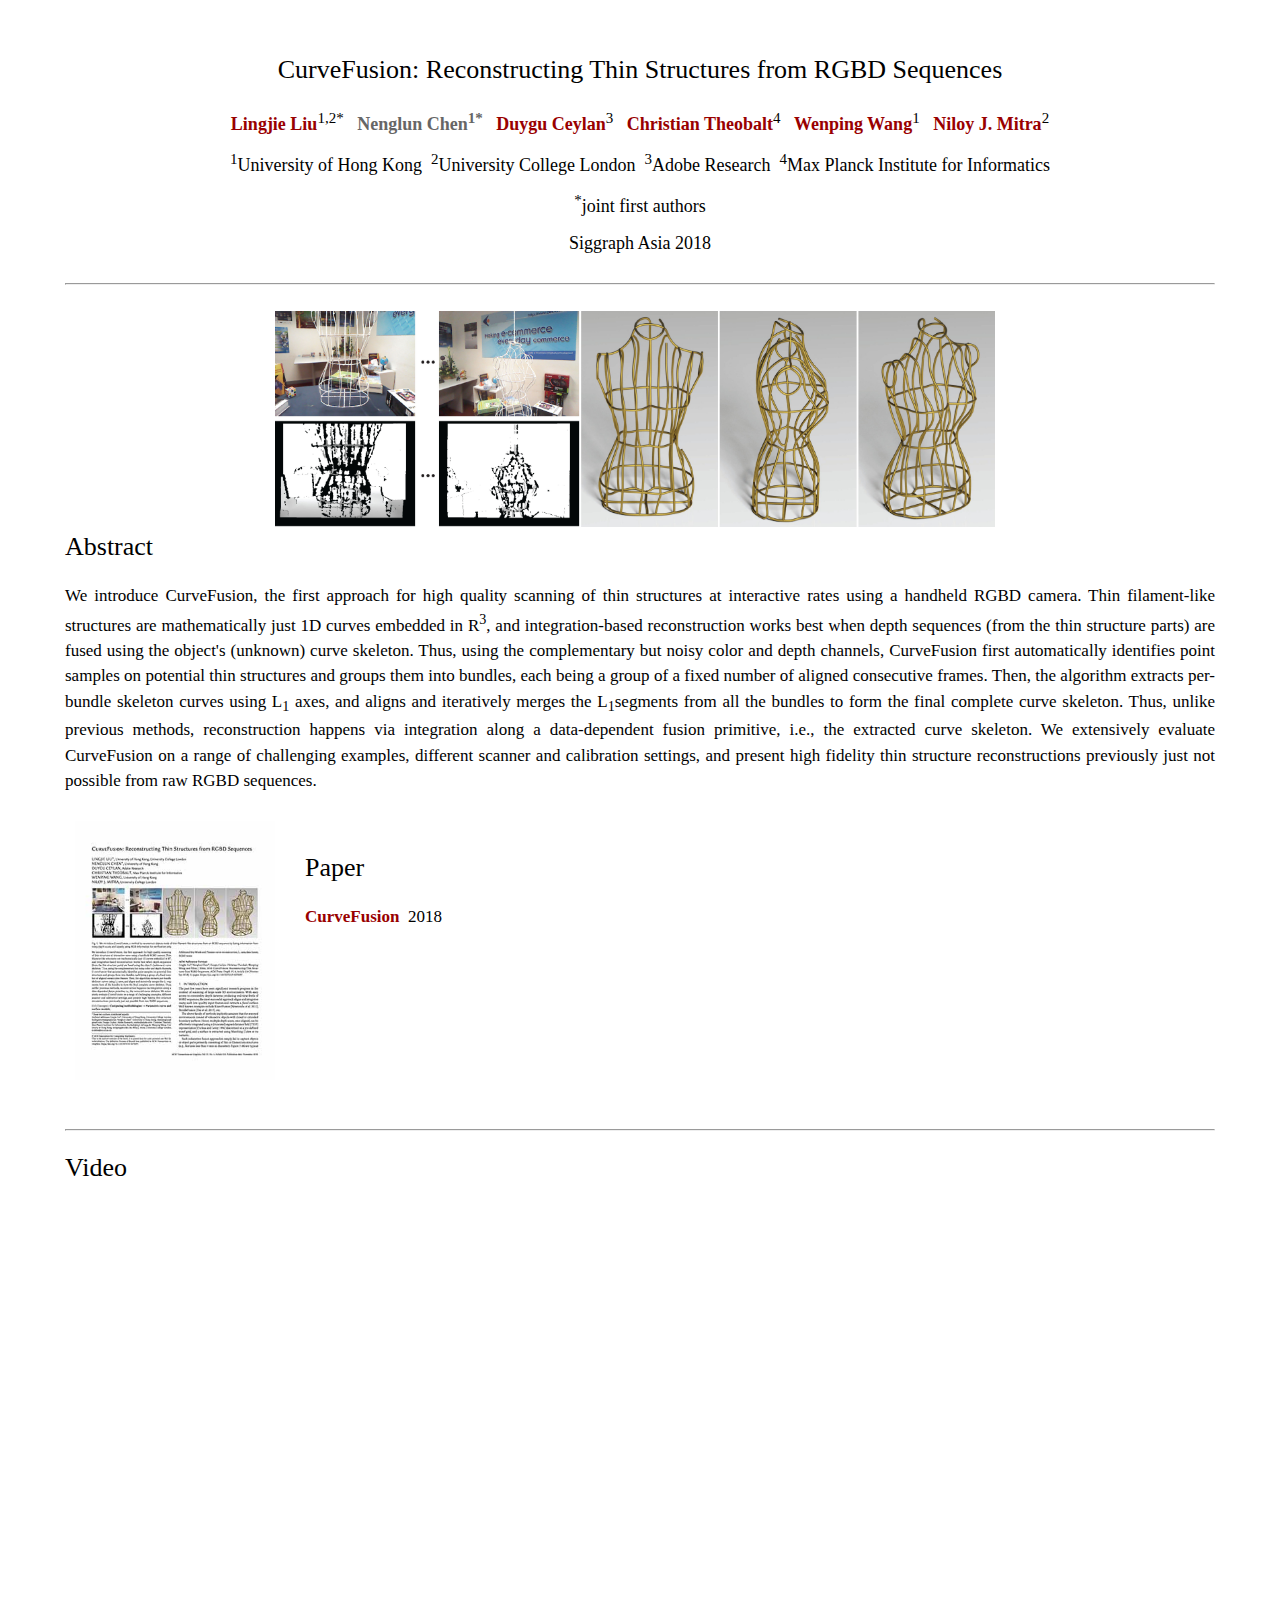
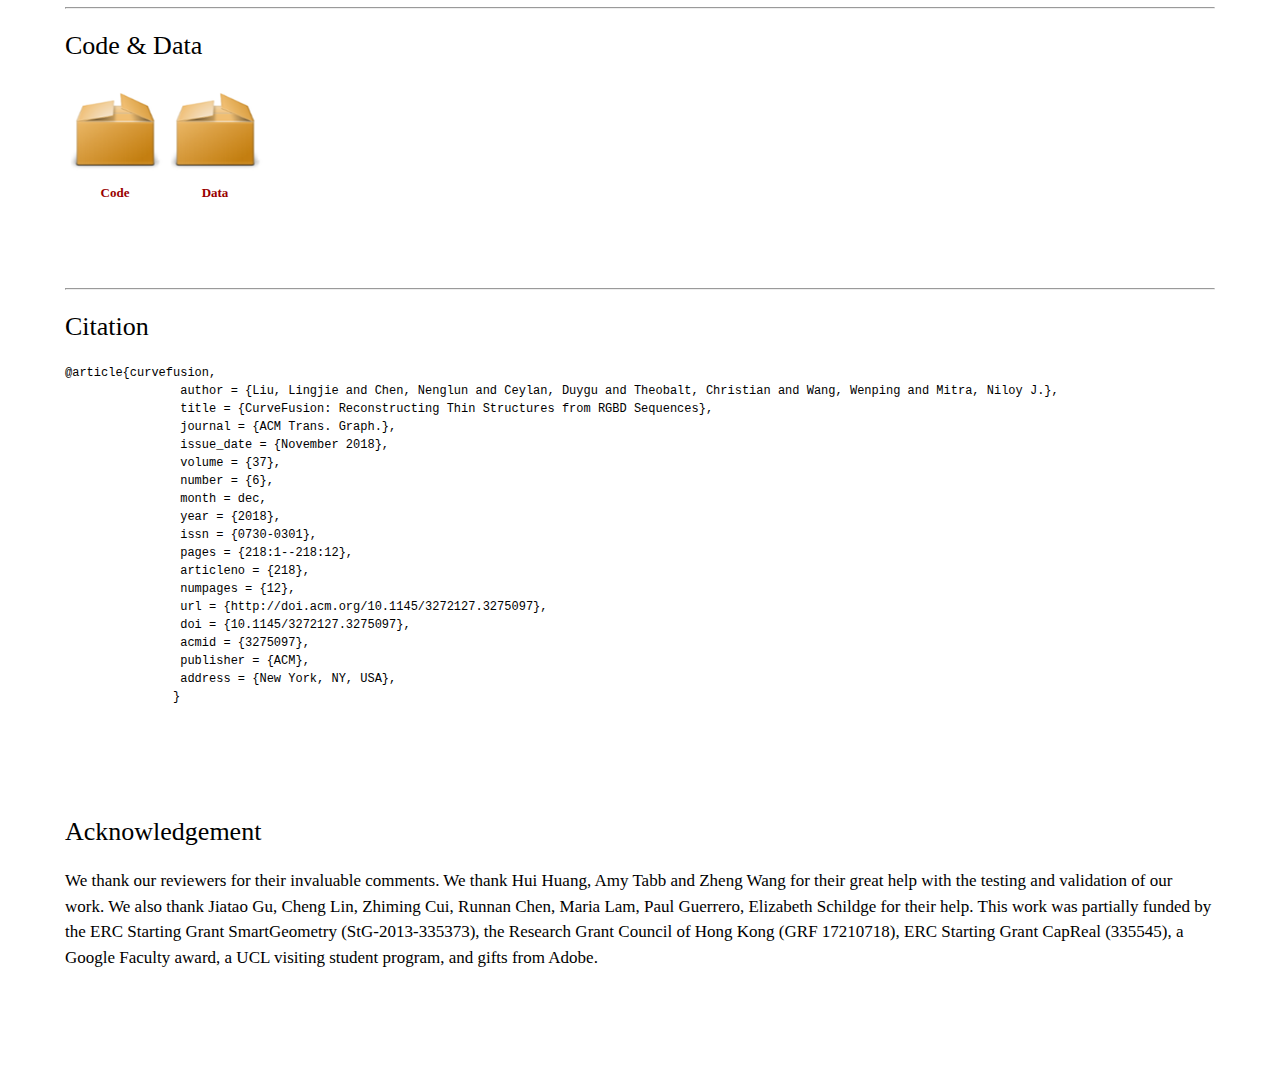
<file: papers/curvefusion/index.html>
<!DOCTYPE html PUBLIC "-//W3C//DTD HTML 4.01 Transitional//EN" "http://www.w3c.org/TR/1999/REC-html401-19991224/loose.dtd">
<html xml:lang="en" xmlns="http://www.w3.org/1999/xhtml" lang="en"><head>
  <title>CurveFusion: Reconstructing Thin Structures from RGBD Sequences</title>
<meta http-equiv="Content-Type" content="text/html; charset=windows-1252">

<meta property="og:image" content=""/>
<meta property="og:title" content="CurveFusion: Reconstructing Thin Structures from RGBD Sequences" />


<script>
  (function(i,s,o,g,r,a,m){i['GoogleAnalyticsObject']=r;i[r]=i[r]||function(){
  (i[r].q=i[r].q||[]).push(arguments)},i[r].l=1*new Date();a=s.createElement(o),
  m=s.getElementsByTagName(o)[0];a.async=1;a.src=g;m.parentNode.insertBefore(a,m)
  })(window,document,'script','//www.google-analytics.com/analytics.js','ga');

  ga('create', 'UA-53682931-1', 'auto');
  ga('send', 'pageview');

</script>

<script type="text/javascript">
// redefining default features
var _POPUP_FEATURES = 'width=500,height=300,resizable=1,scrollbars=1,titlebar=1,status=1';
</script>
<link media="all" href="glab.css" type="text/css" rel="StyleSheet">
<style type="text/css" media="all">
IMG {
	PADDING-RIGHT: 0px;
	PADDING-LEFT: 0px;
	FLOAT: right;
	PADDING-BOTTOM: 0px;
	PADDING-TOP: 0px
}
#primarycontent {
	MARGIN-LEFT: auto; ; WIDTH: expression(document.body.clientWidth >
1150? "1150px": "auto" ); MARGIN-RIGHT: auto; TEXT-ALIGN: left; max-width:
1150px }
BODY {
	TEXT-ALIGN: center
}
</style>

<body>

<div id="primarycontent">
<center><h1>CurveFusion: Reconstructing Thin Structures from RGBD Sequences</h1></center>

<center><h2>
  <a href="https://lingjie0206.github.io/">Lingjie Liu</a><sup>1,2*</sup>&nbsp;&nbsp;
  <a href="">Nenglun Chen<sup>1*</sup>&nbsp;&nbsp;
  <a href="http://www.duygu-ceylan.com/">Duygu Ceylan</a><sup>3</sup>&nbsp;&nbsp;
  <a href="https://people.mpi-inf.mpg.de/~theobalt/">Christian Theobalt</a><sup>4</sup>&nbsp;&nbsp;
  <a href="https://i.cs.hku.hk/~wenping/">Wenping Wang</a><sup>1</sup>&nbsp;&nbsp;
  <a href="http://www0.cs.ucl.ac.uk/staff/n.mitra/index.html">Niloy J. Mitra</a><sup>2</sup></h2></center>

<center><h2><sup>1</sup>University of Hong Kong&nbsp;&nbsp;<sup>2</sup>University College London&nbsp;&nbsp;<sup>3</sup>Adobe Research&nbsp;&nbsp;<sup>4</sup>Max Planck Institute for Informatics</h2></center>
<center><h2><sup>*</sup>joint first authors</h2></center>
<center><h2>Siggraph Asia 2018 </h2></center>
<br>
<hr/>
<br>
<center><a href="images/teaser.jpg">
<img style="PADDING-LEFT: 220px; PADDING-RIGHT: 220px;" src="images/teaser.jpg" width="720"> </a></center>

<h1>Abstract</h1>
<div style="font-size:14px; text-align:justify;"><p>We introduce CurveFusion, the first approach for high quality scanning of thin structures at interactive rates using a handheld RGBD camera. Thin filament-like structures are mathematically just 1D curves embedded in R<sup>3</sup>, and integration-based reconstruction works best when depth sequences (from the thin structure parts) are fused using the object&apos;s (unknown) curve skeleton. Thus, using the complementary but noisy color and depth channels, CurveFusion first automatically identifies point samples on potential thin structures and groups them into bundles, each being a group of a fixed number of aligned consecutive frames. Then, the algorithm extracts per-bundle skeleton curves using L<sub>1</sub> axes, and aligns and iteratively merges the L<sub>1</sub>segments from all the bundles to form the final complete curve skeleton. Thus, unlike previous methods, reconstruction happens via integration along a data-dependent fusion primitive, i.e., the extracted curve skeleton. We extensively evaluate CurveFusion on a range of challenging examples, different scanner and calibration settings, and present high fidelity thin structure reconstructions previously just not possible from raw RGBD sequences.</p></div>

<a href="curvefusion.pdf"><img style="float: left; padding: 10px; PADDING-RIGHT: 30px;" alt="paper thumbnail" src="images/paper_thumbnail.jpg" width=200></a>
<br>

<h1>Paper</h1>
<p><a href="curvefusion.pdf">CurveFusion</a>&nbsp;&nbsp;2018 </p>

<br>

<!--<h2>Citation</h2>
<p>
<a href="Bibtex.txt">Bibtex</a>

</p>-->
<br>
<br>
<br>
<br>
<br>
<br>
<br>
<br>
<hr/>
<h1>Video</h1>
<table align="center" border="0" cellspacing="0" cellpadding="0">
    <tr>
    <td align="center" valign="middle">

	
		<iframe width="640" height="360" src="https://www.youtube.com/embed/qtBecWttXH4?rel=0" frameborder="0" allow="autoplay; encrypted-media" allowfullscreen></iframe>
   </td>
    </tr>
</table>
<p>&nbsp;</p>
<hr/>

<h1>Code & Data</h1>
<table align="left" border="0" cellspacing="0" cellpadding="0">
  <tr>
  <td align="left" valign="middle">

    <a href="https://i.cs.hku.hk/~nlchen/curvefusion/">
      <image width="100" height="100" src="data_ico.png">
    </a>
  
 </td>

 <td align="left" valign="middle">
  <a href="https://drive.google.com/drive/folders/1jr5jsR8j4lofcoNNN68HlGvXhVck4mgj">
    <image width="100" height="100" src="data_ico.png">
  </a>
 </td>
  </tr>
  <tr>
    <td align="middle" valign="middle">
  
  
    <a href="https://i.cs.hku.hk/~nlchen/curvefusion/" width="100" height="100">Code</a>
   </td>
  
   <td align="middle" valign="middle">
  
  
    <a href="https://drive.google.com/drive/folders/1jr5jsR8j4lofcoNNN68HlGvXhVck4mgj" width="100" height="100">Data</a>
   </td>
    </tr>
</table>
<p>&nbsp;</p>
<br>
<br>
<br>
<br>
<br>
<br>
<br>
<br>
<hr/>


<h1>Citation</h1>
				<div class="section bibtex">
					<pre>
@article{curvefusion,
                author = {Liu, Lingjie and Chen, Nenglun and Ceylan, Duygu and Theobalt, Christian and Wang, Wenping and Mitra, Niloy J.},
                title = {CurveFusion: Reconstructing Thin Structures from RGBD Sequences},
                journal = {ACM Trans. Graph.},
                issue_date = {November 2018},
                volume = {37},
                number = {6},
                month = dec,
                year = {2018},
                issn = {0730-0301},
                pages = {218:1--218:12},
                articleno = {218},
                numpages = {12},
                url = {http://doi.acm.org/10.1145/3272127.3275097},
                doi = {10.1145/3272127.3275097},
                acmid = {3275097},
                publisher = {ACM},
                address = {New York, NY, USA},
               }
				</div>
<br>
<br>
<br>

<h1>Acknowledgement</h1>
<p>We thank our reviewers for their invaluable comments. We thank Hui Huang, Amy Tabb and Zheng Wang for their great help with the testing and validation of our work. We also thank Jiatao Gu, Cheng Lin, Zhiming Cui, Runnan Chen, Maria Lam, Paul Guerrero, Elizabeth Schildge for their help. This work was partially funded by the ERC Starting Grant SmartGeometry (StG-2013-335373), the Research Grant Council of Hong Kong (GRF 17210718), ERC Starting Grant 
CapReal (335545), a Google Faculty award, a UCL visiting student program, and gifts from Adobe.</p>
<br>
<br>
<br>
<br>
<!--<h2>Citation</h2>
<p></p>-->

<div style="display:none">
<!-- GoStats JavaScript Based Code -->
<script type="text/javascript" src="http://gostats.com/js/counter.js"></script>
<script type="text/javascript">_gos='c3.gostats.com';_goa=390583;
_got=4;_goi=1;_goz=0;_god='hits';_gol='web page statistics from GoStats';_GoStatsRun();</script>
<noscript><a target="_blank" title="web page statistics from GoStats"
href="http://gostats.com"><img alt="web page statistics from GoStats"
src="http://c3.gostats.com/bin/count/a_390583/t_4/i_1/z_0/show_hits/counter.png"
style="border-width:0" /></a></noscript>
</div>
<!-- End GoStats JavaScript Based Code -->
</body></html>
</file>
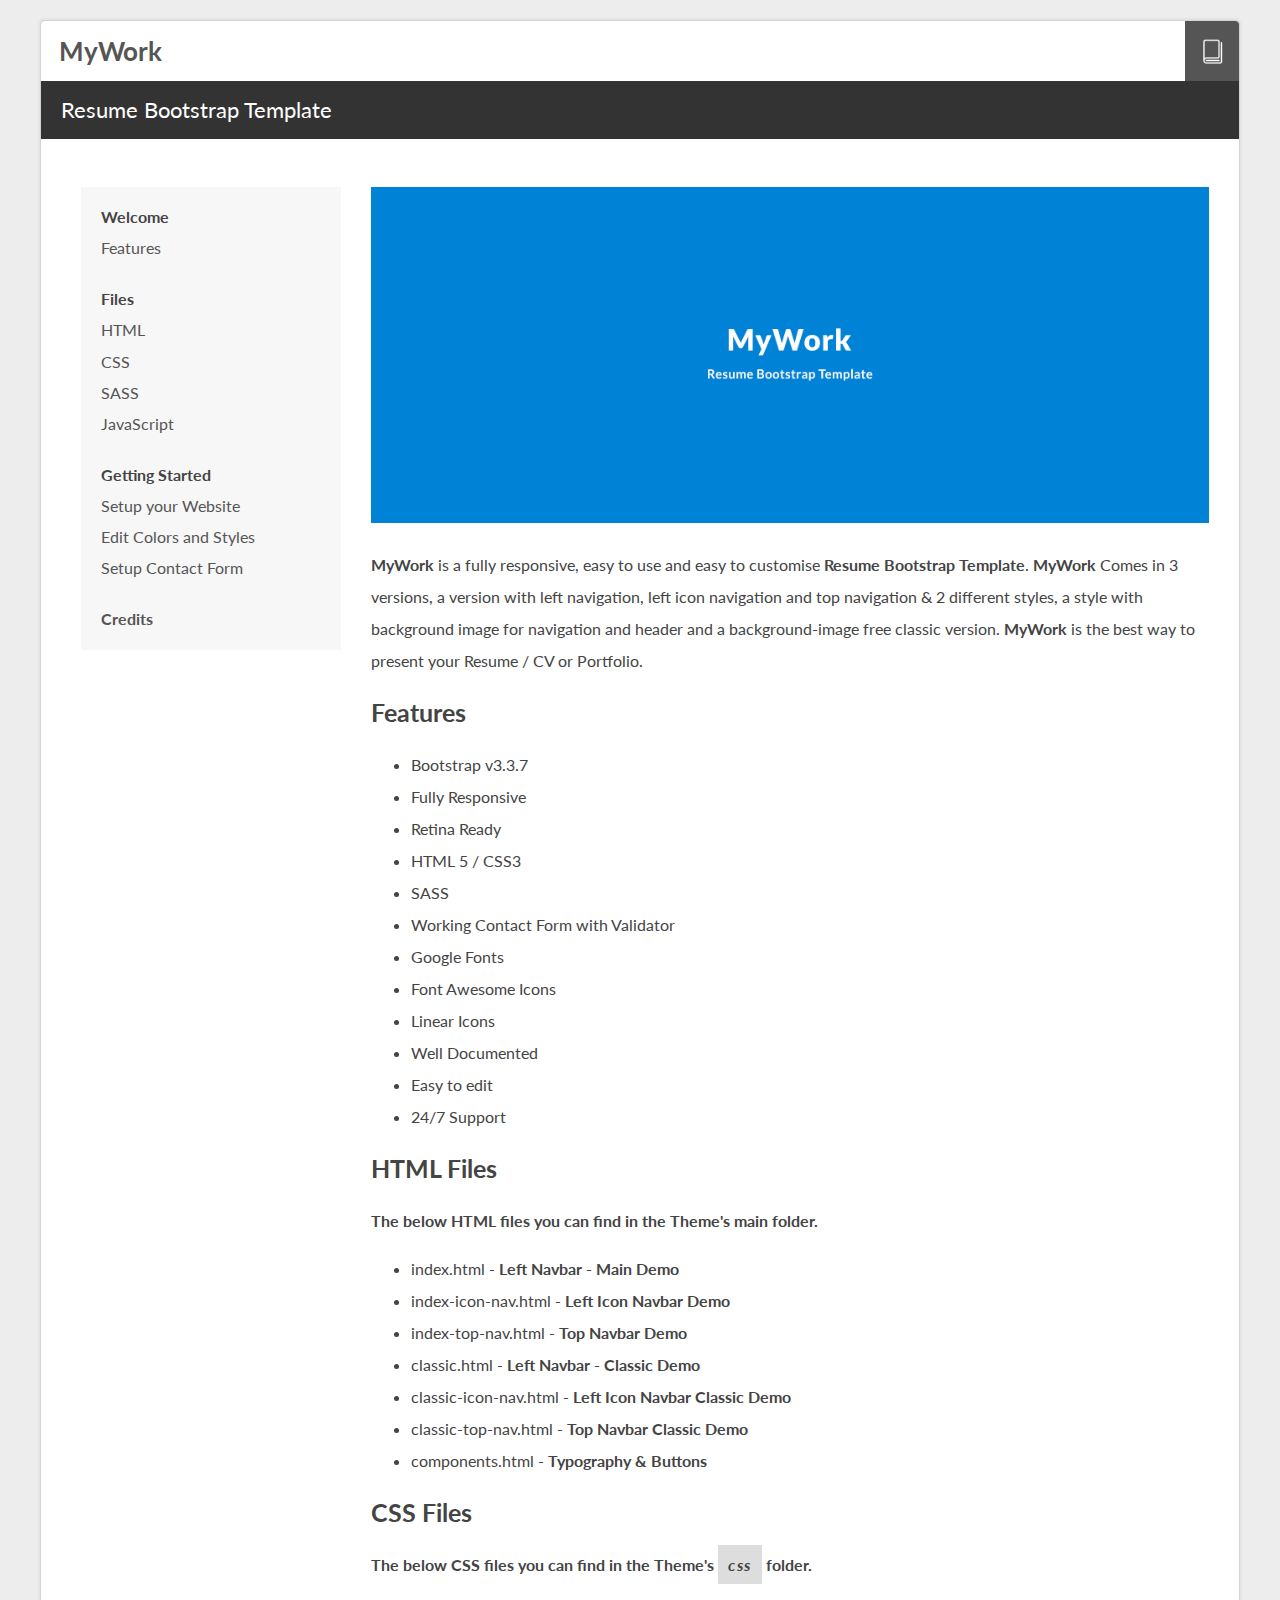
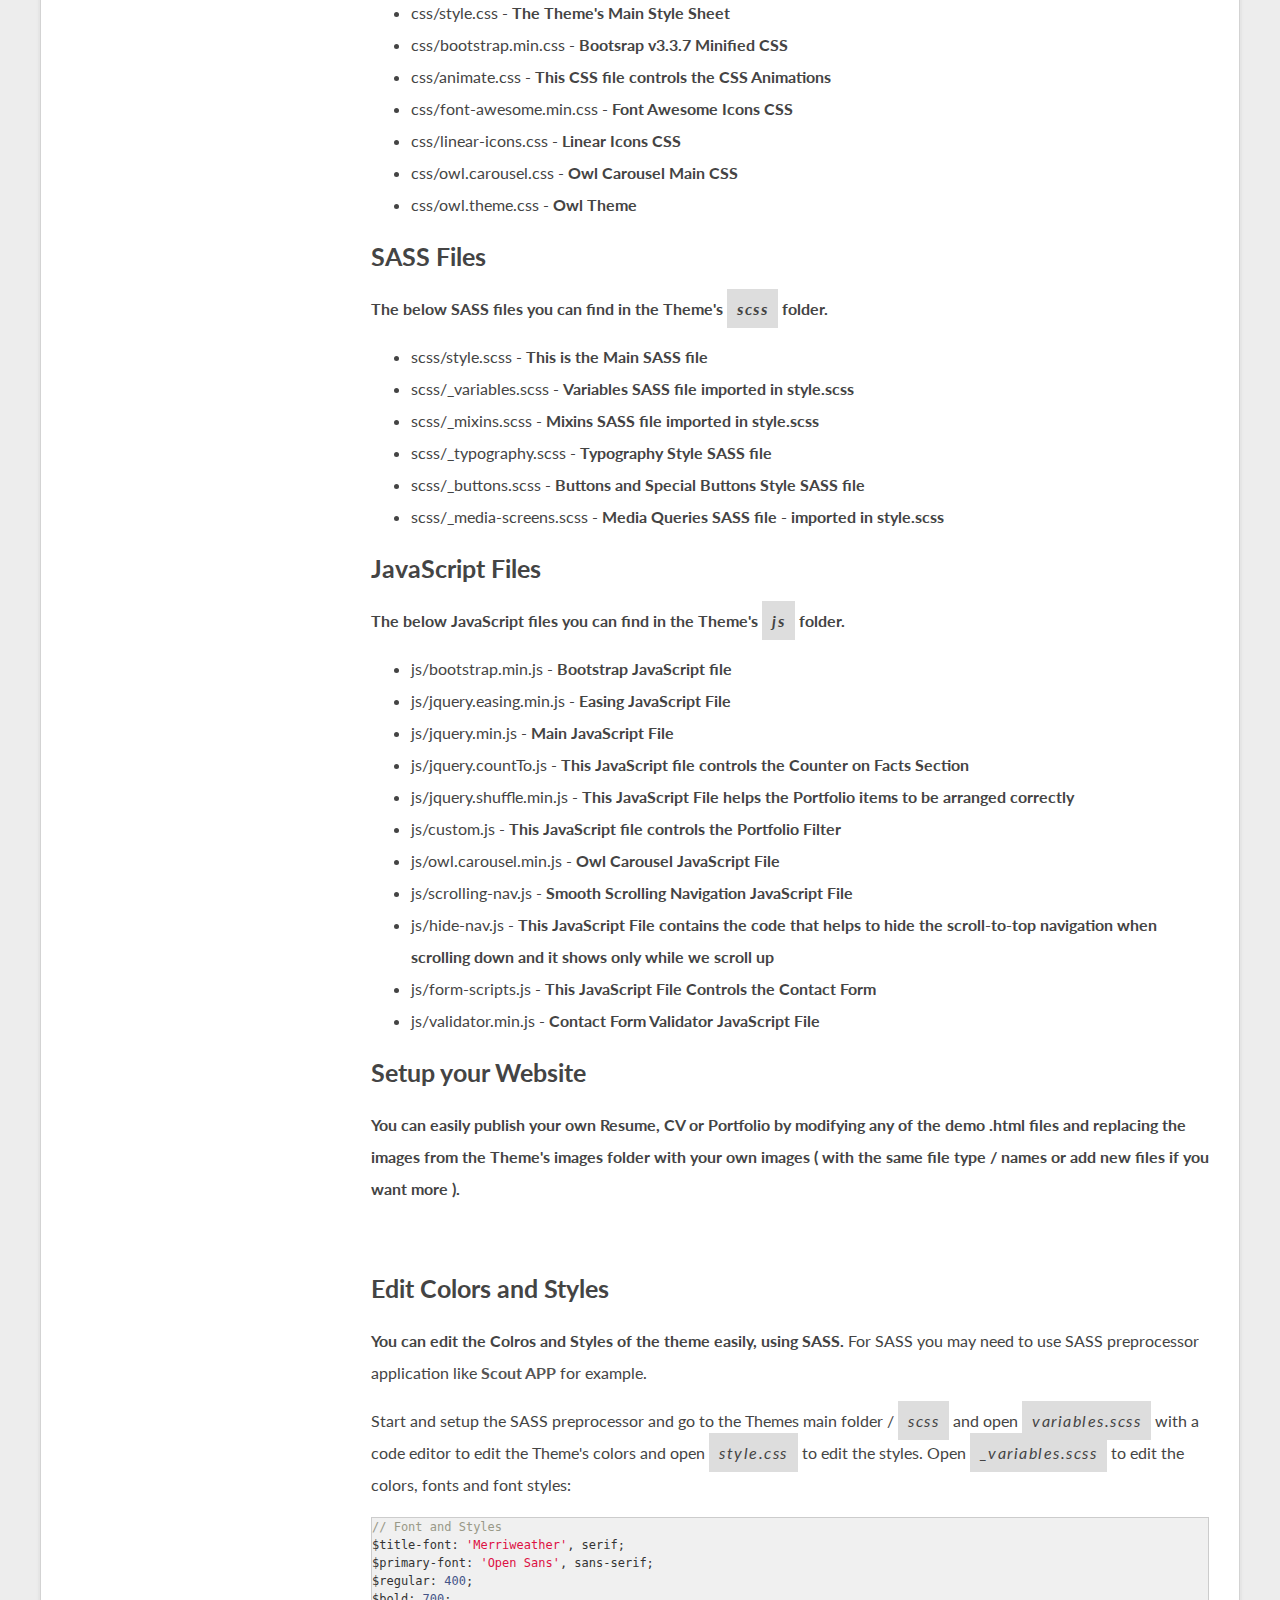
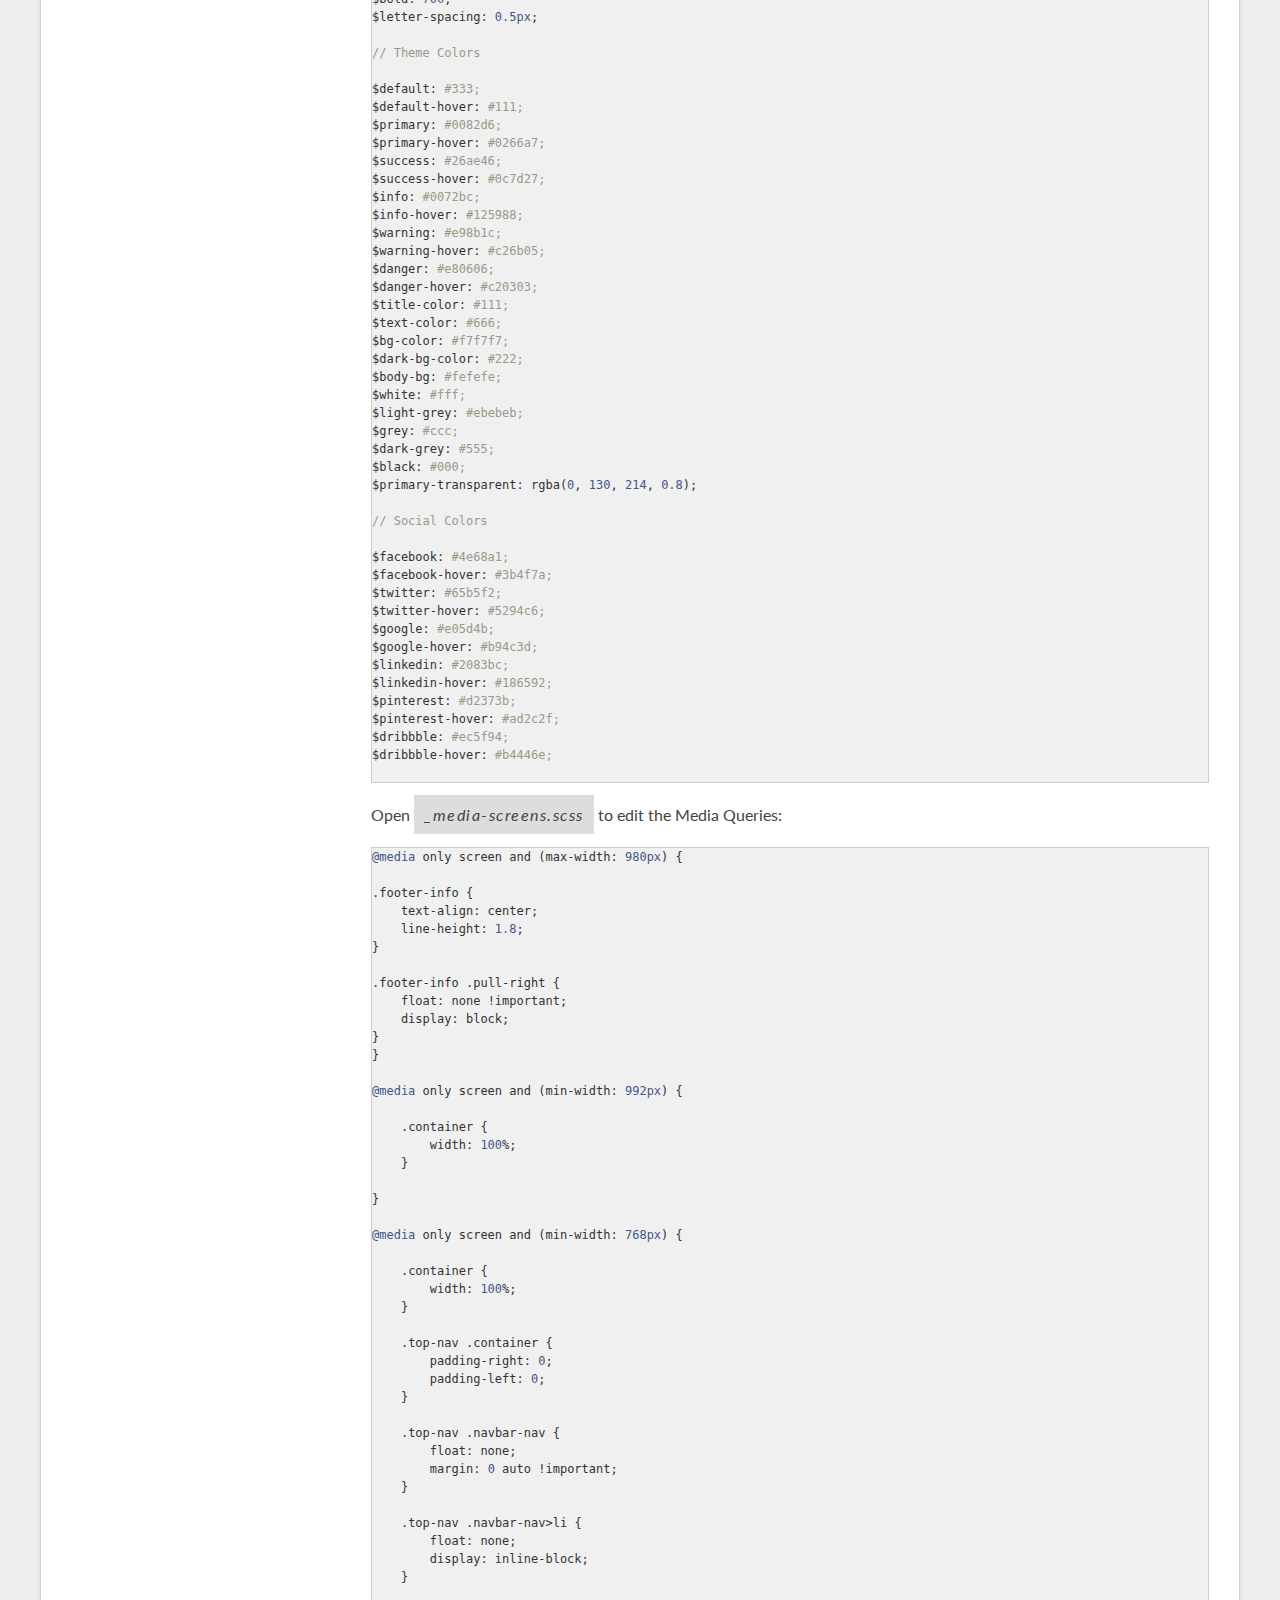
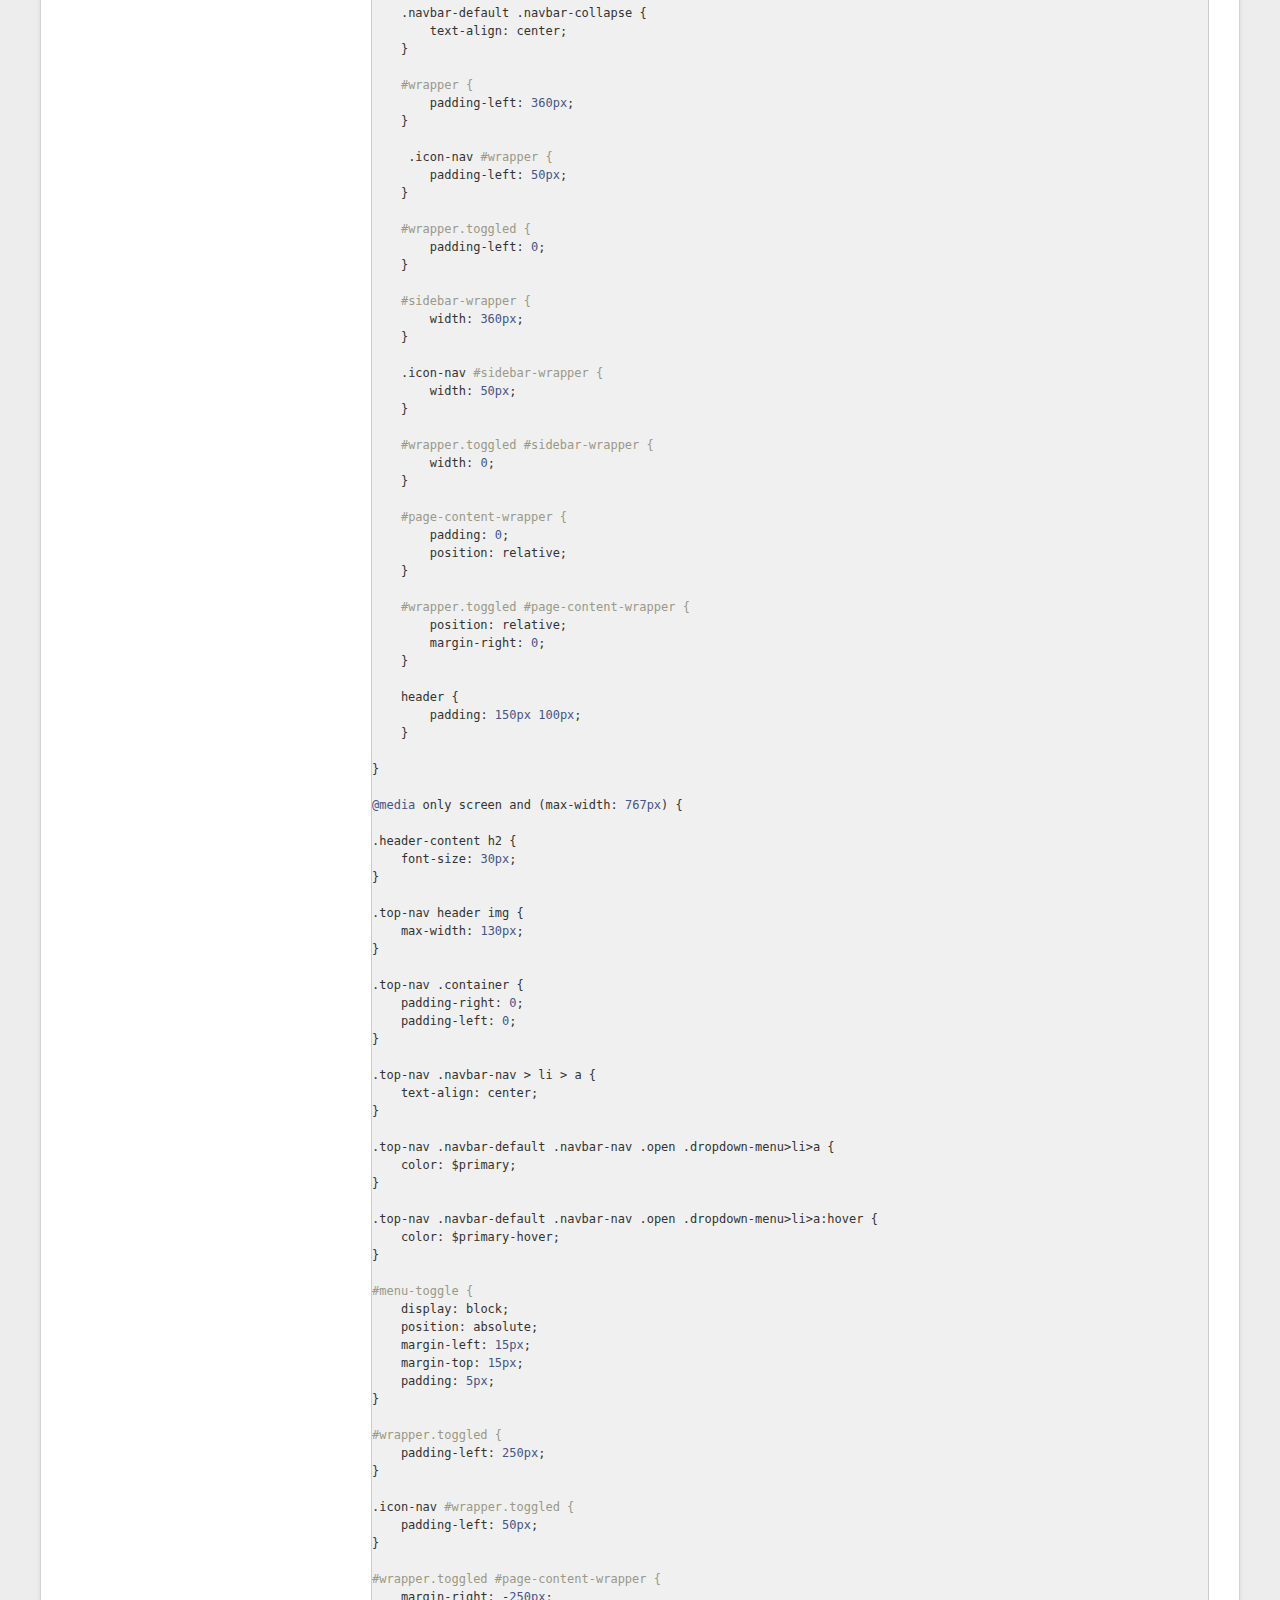
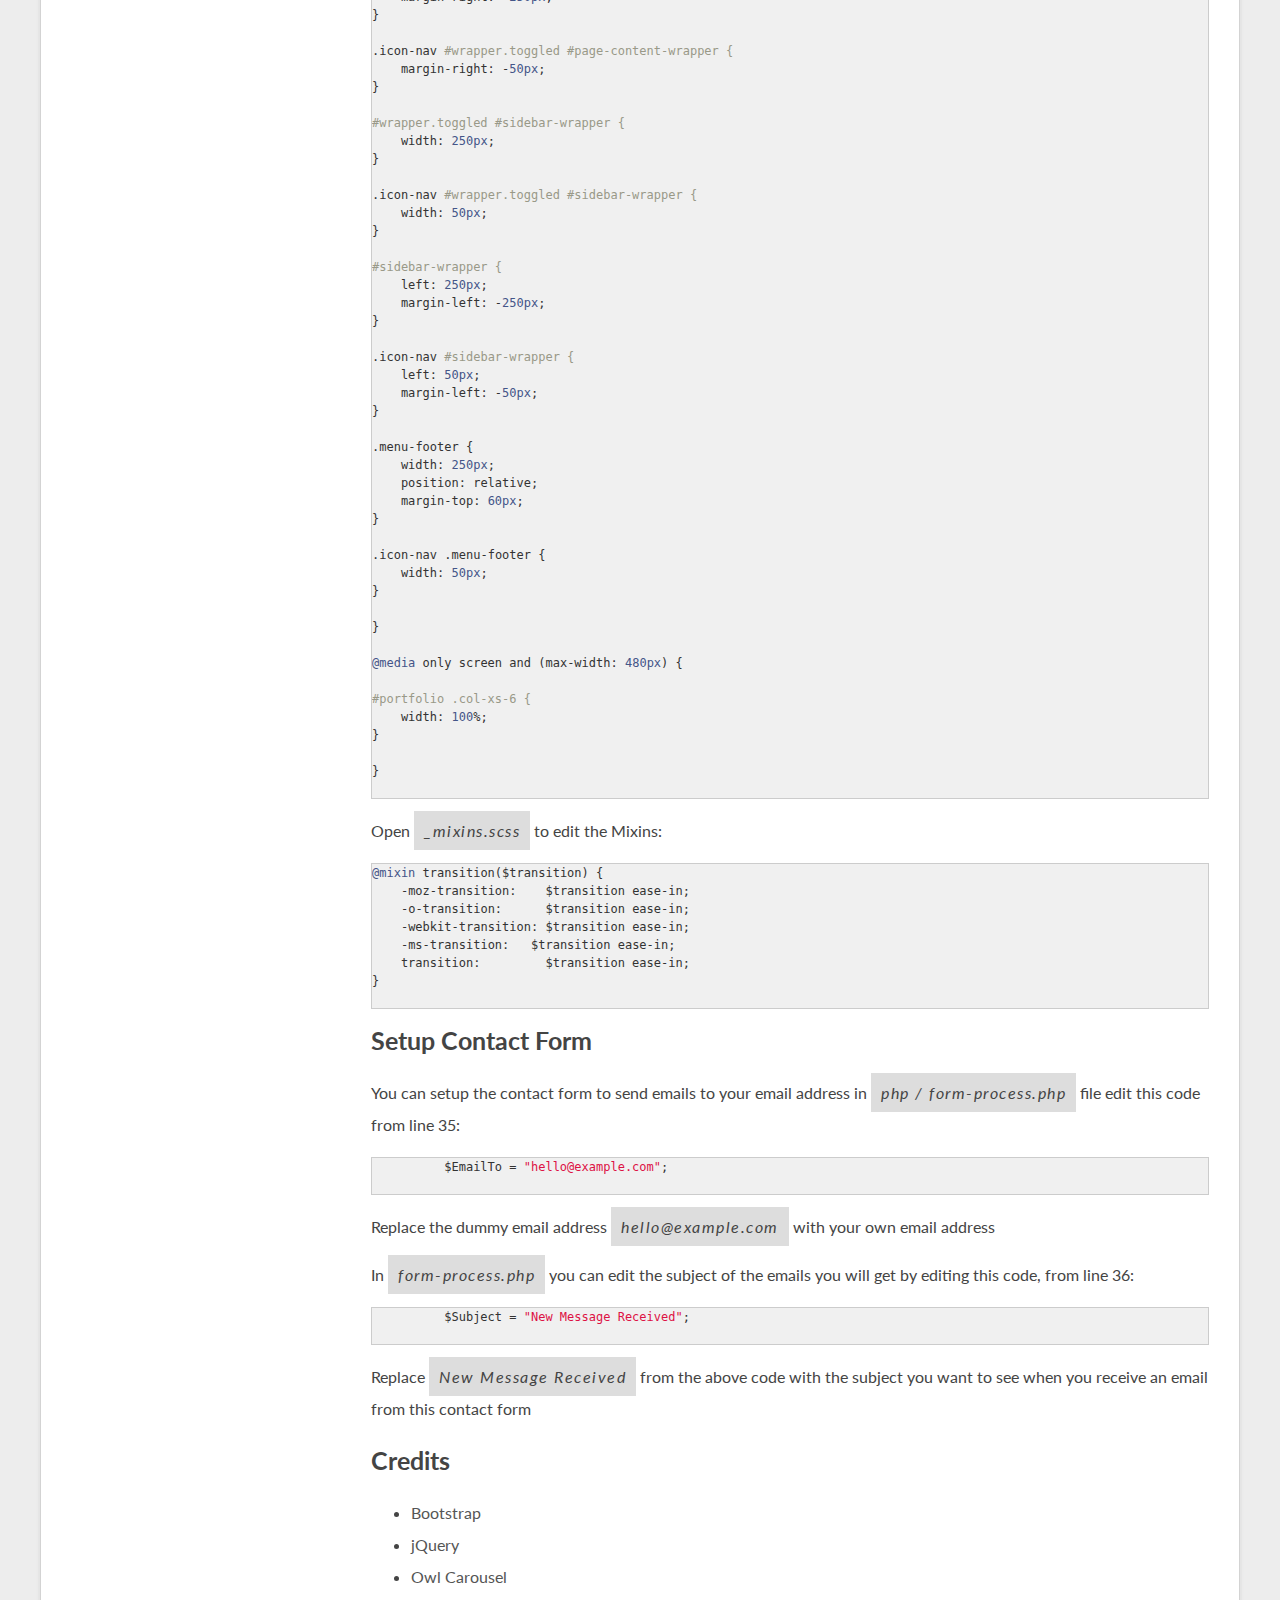
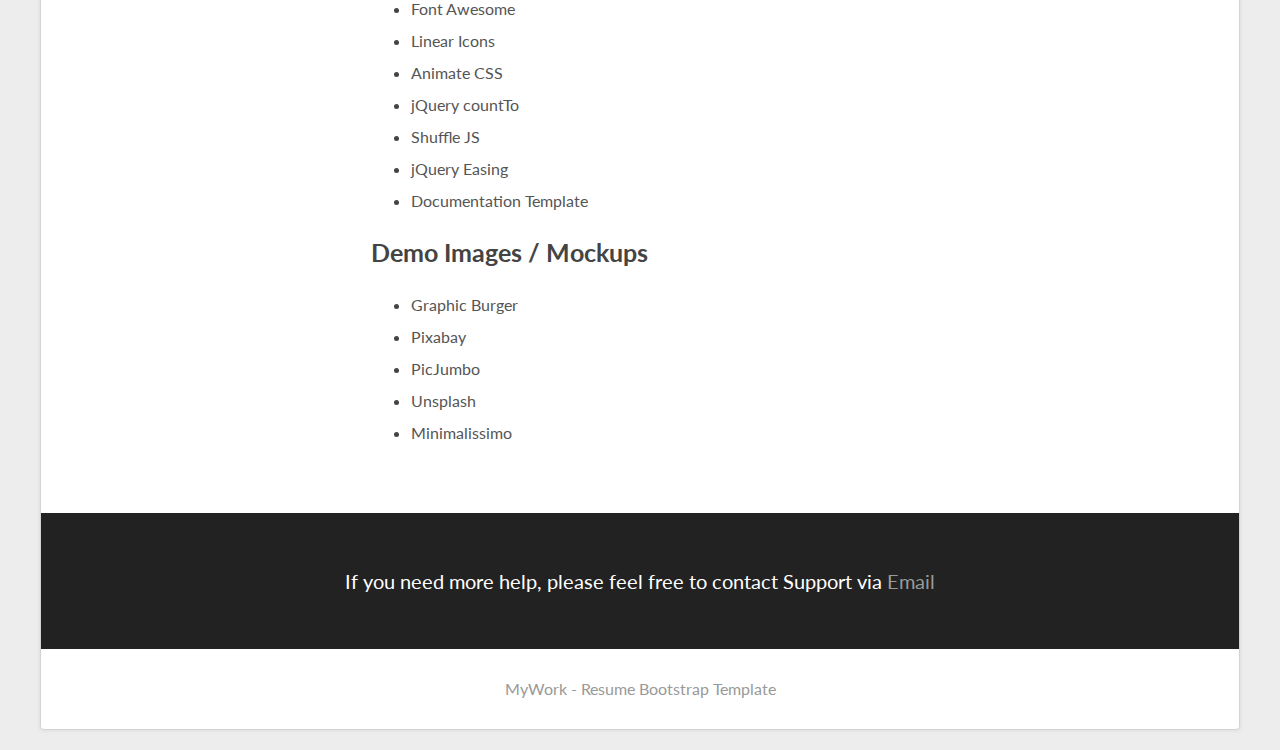
<file: documentation/documentation.html>
﻿<!DOCTYPE html>
<html>

<head>
<meta charset="utf-8">
<meta name="description" content="">
<meta name="HandheldFriendly" content="True">
<meta name="MobileOptimized" content="320">
<meta name="viewport" content="initial-scale=1.0, minimum-scale=1.0, maximum-scale=1.0, user-scalable=no">

<!-- Favicon -->
<link rel="icon" href="../images/favicon.png">
<title>MyWork - Documentation</title>
<link rel="alternate" type="application/rss+xml" title="" href="feed/index.html">
<link href='https://fonts.googleapis.com/css?family=Lato:300,400,400italic,700' rel='stylesheet' type='text/css'>
<link rel="stylesheet" href="css/style.css">
<link rel="stylesheet" href="css/prettify.css">
</head>
<body>
<div class="wrapper">
<nav>
 
  	<div class="pull-left">
    	<h1><a><span>MyWork</span></a></h1>
    </div>
    
    <div class="pull-right">
    	<a href="http://www.kingstudio.ro/demos/mywork/documentation/documentation.html" target="_blank" class="btn btn-download"><img src="img/download.png" width="50" alt="Download Free Documentation Template" /> Online Documentation</a>
    </div>

</nav>
<header>
  <div class="container">
    <h2 class="lone-header">Resume Bootstrap Template</h2>
  </div>
</header>
<section>
  <div class="container">
    <ul class="docs-nav">
      <li><strong>Welcome</strong></li>
      <li><a href="#features" class="cc-active">Features</a></li>
      <li class="separator"></li>
      <li><strong>Files</strong></li>
      <li><a href="#html-files" class="cc-active">HTML</a></li>
      <li><a href="#css-files" class="cc-active">CSS</a></li>
      <li><a href="#sass-files" class="cc-active">SASS</a></li>
      <li><a href="#javascript-files" class="cc-active">JavaScript</a></li>
      <li class="separator"></li>
      <li><strong>Getting Started</strong></li>
      <li><a href="#create" class="cc-active">Setup your Website</a></li>
      <li><a href="#edit-scss" class="cc-active">Edit Colors and Styles</a></li>
      <li><a href="#contact-form" class="cc-active">Setup Contact Form</a></li>
      <li class="separator"></li>
      <li><strong><a href="#credits" class="cc-active">Credits</a></strong></li>
    </ul>
    <div class="docs-content">
      <div id="welcome">
      <img src="img/welcome.jpg" alt="">
      <p><b>MyWork</b> is a fully responsive, easy to use and easy to customise <b>Resume Bootstrap Template</b>. <b>MyWork</b> Comes in 3 versions, a version with left navigation, left icon navigation and top navigation & 2 different styles, a style with background image for navigation and header and a background-image free classic version. <b>MyWork</b> is the best way to present your Resume / CV or Portfolio.
      </p>
      </div>
      <h3 id="features"> Features</h3>
      <ul>
        <li>Bootstrap v3.3.7</li>
        <li>Fully Responsive</li>
        <li>Retina Ready</li>
        <li>HTML 5 / CSS3</li>
        <li>SASS</li>
        <li>Working Contact Form with Validator</li>
        <li>Google Fonts</li>
        <li>Font Awesome Icons</li>
        <li>Linear Icons</li>
        <li>Well Documented</li>
        <li>Easy to edit</li>
        <li>24/7 Support</li>
      </ul>
      <h3 id="html-files">HTML Files</h3>
      <p><b>The below HTML files you can find in the Theme's main folder.</b></p>
      <ul>
        <li>index.html - <b>Left Navbar - Main Demo</b></li>
        <li>index-icon-nav.html - <b>Left Icon Navbar Demo</b></li>
        <li>index-top-nav.html - <b>Top Navbar Demo</b></li>
        <li>classic.html - <b>Left Navbar - Classic Demo</b></li>
        <li>classic-icon-nav.html - <b>Left Icon Navbar Classic Demo</b></li>
        <li>classic-top-nav.html - <b>Top Navbar Classic Demo</b></li>
        <li>components.html - <b>Typography & Buttons</b></li>
      </ul>
      <h3 id="css-files">CSS Files</h3>
      <p><b>The below CSS files you can find in the Theme's <i>css</i> folder.</b></p>
      <ul>
        <li>css/style.css - <b>The Theme's Main Style Sheet</b></li>
        <li>css/bootstrap.min.css - <b>Bootsrap v3.3.7 Minified CSS</b></li>
        <li>css/animate.css - <b>This CSS file controls the CSS Animations</b></li>
        <li>css/font-awesome.min.css - <b>Font Awesome Icons CSS</b></li>
        <li>css/linear-icons.css - <b>Linear Icons CSS</b></li>
        <li>css/owl.carousel.css - <b>Owl Carousel Main CSS</b></li>
        <li>css/owl.theme.css - <b>Owl Theme</b></li>
      </ul>
      <h3 id="sass-files">SASS Files</h3>
      <p><b>The below SASS files you can find in the Theme's <i>scss</i> folder.</b></p>
      <ul>
        <li>scss/style.scss - <b>This is the Main SASS file</b></li>
        <li>scss/_variables.scss - <b>Variables SASS file imported in style.scss</b></li>
        <li>scss/_mixins.scss - <b>Mixins SASS file imported in style.scss</b></li>
        <li>scss/_typography.scss - <b>Typography Style SASS file</b></li>
        <li>scss/_buttons.scss - <b>Buttons and Special Buttons Style SASS file</b></li>
        <li>scss/_media-screens.scss - <b>Media Queries SASS file - imported in style.scss</b></li>
      </ul>
      <h3 id="javascript-files">JavaScript Files</h3>
            <p><b>The below JavaScript files you can find in the Theme's <i>js</i> folder.</b></p>
      <ul>
        <li>js/bootstrap.min.js - <b>Bootstrap JavaScript file</b></li>
        <li>js/jquery.easing.min.js - <b>Easing JavaScript File</b></li>
        <li>js/jquery.min.js - <b>Main JavaScript File</b></li>
        <li>js/jquery.countTo.js - <b>This  JavaScript file controls the Counter on Facts Section</b></li>
        <li>js/jquery.shuffle.min.js - <b>This JavaScript File helps the Portfolio items to be arranged correctly</b></li>
        <li>js/custom.js - <b>This JavaScript file controls the Portfolio Filter</b></li>
        <li>js/owl.carousel.min.js - <b>Owl Carousel JavaScript File</b></li>
        <li>js/scrolling-nav.js - <b>Smooth Scrolling Navigation JavaScript File</b></li>
        <li>js/hide-nav.js - <b>This JavaScript File contains the code that helps to hide the scroll-to-top navigation when scrolling down and it shows only while we scroll up</b></li>
        <li>js/form-scripts.js - <b>This JavaScript File Controls the Contact Form</b></li>
        <li>js/validator.min.js - <b>Contact Form Validator JavaScript File</b></li>
      </ul>
      <h3 id="create">Setup your Website</h3>
      <p><b>You can easily publish your own Resume, CV or Portfolio by modifying any of the demo .html files and replacing the images from the Theme's images folder with your own images ( with the same file type / names or add new files if you want more ).</b></p>

      <p>&nbsp;</p>

      <h3 id="edit-scss">Edit Colors and Styles</h3>
      <p><b>You can edit the Colros and Styles of the theme easily, using SASS.</b>
        For SASS you may need to use SASS preprocessor application like <a href="http://mhs.github.io/scout-app/" target="_blank"><b>Scout APP</b></a> for example.</p>
      <p></p>
      <p>Start and setup the SASS preprocessor and go to the Themes main folder / <i>scss</i> and open <i>variables.scss</i> with a code editor to edit the Theme's colors and open <i>style.css</i> to edit the styles. Open <i>_variables.scss</i> to edit the colors, fonts and font styles:<p>
      <pre class="prettyprint">
// Font and Styles
$title-font: 'Merriweather', serif;
$primary-font: 'Open Sans', sans-serif;
$regular: 400;
$bold: 700;
$letter-spacing: 0.5px;

// Theme Colors

$default: #333;
$default-hover: #111;
$primary: #0082d6;
$primary-hover: #0266a7;
$success: #26ae46;
$success-hover: #0c7d27;
$info: #0072bc;
$info-hover: #125988;
$warning: #e98b1c;
$warning-hover: #c26b05;
$danger: #e80606;
$danger-hover: #c20303;
$title-color: #111;
$text-color: #666;
$bg-color: #f7f7f7;
$dark-bg-color: #222;
$body-bg: #fefefe;
$white: #fff;
$light-grey: #ebebeb;
$grey: #ccc;
$dark-grey: #555;
$black: #000;
$primary-transparent: rgba(0, 130, 214, 0.8);

// Social Colors

$facebook: #4e68a1;
$facebook-hover: #3b4f7a;
$twitter: #65b5f2;
$twitter-hover: #5294c6;
$google: #e05d4b;
$google-hover: #b94c3d;
$linkedin: #2083bc;
$linkedin-hover: #186592;
$pinterest: #d2373b;
$pinterest-hover: #ad2c2f;
$dribbble: #ec5f94;
$dribbble-hover: #b4446e;
      </pre>
       <p>Open <i>_media-screens.scss</i> to edit the Media Queries:</p>
             <pre class="prettyprint">
@media only screen and (max-width: 980px) {

.footer-info {
    text-align: center;
    line-height: 1.8;
}

.footer-info .pull-right {
    float: none !important;
    display: block;
}
}

@media only screen and (min-width: 992px) {

    .container {
        width: 100%;
    }

}

@media only screen and (min-width: 768px) {

    .container {
        width: 100%;
    }

    .top-nav .container {
        padding-right: 0;
        padding-left: 0;
    }

    .top-nav .navbar-nav {
        float: none;
        margin: 0 auto !important;
    }

    .top-nav .navbar-nav>li {
        float: none;
        display: inline-block;
    }

    .navbar-default .navbar-collapse {
        text-align: center;
    }

    #wrapper {
        padding-left: 360px;
    }

     .icon-nav #wrapper {
        padding-left: 50px;
    }

    #wrapper.toggled {
        padding-left: 0;
    }

    #sidebar-wrapper {
        width: 360px;
    }

    .icon-nav #sidebar-wrapper {
        width: 50px;
    }

    #wrapper.toggled #sidebar-wrapper {
        width: 0;
    }

    #page-content-wrapper {
        padding: 0;
        position: relative;
    }

    #wrapper.toggled #page-content-wrapper {
        position: relative;
        margin-right: 0;
    }

    header {
        padding: 150px 100px;
    }

}

@media only screen and (max-width: 767px) {

.header-content h2 {
    font-size: 30px;
}

.top-nav header img {
    max-width: 130px;
}

.top-nav .container {
    padding-right: 0;
    padding-left: 0;
}

.top-nav .navbar-nav > li > a {
    text-align: center;
}

.top-nav .navbar-default .navbar-nav .open .dropdown-menu>li>a {
    color: $primary;
}

.top-nav .navbar-default .navbar-nav .open .dropdown-menu>li>a:hover {
    color: $primary-hover;
}

#menu-toggle {
    display: block;
    position: absolute;
    margin-left: 15px;
    margin-top: 15px;
    padding: 5px;
}

#wrapper.toggled {
    padding-left: 250px;
}

.icon-nav #wrapper.toggled {
    padding-left: 50px;
}

#wrapper.toggled #page-content-wrapper {
    margin-right: -250px;
}

.icon-nav #wrapper.toggled #page-content-wrapper {
    margin-right: -50px;
}

#wrapper.toggled #sidebar-wrapper {
    width: 250px;
}

.icon-nav #wrapper.toggled #sidebar-wrapper {
    width: 50px;
}

#sidebar-wrapper {
    left: 250px;
    margin-left: -250px;
}

.icon-nav #sidebar-wrapper {
    left: 50px;
    margin-left: -50px;
}

.menu-footer {
    width: 250px;
    position: relative;
    margin-top: 60px;
}

.icon-nav .menu-footer {
    width: 50px;
}

}

@media only screen and (max-width: 480px) {

#portfolio .col-xs-6 {
    width: 100%;
}

}
      </pre>

        <p>Open <i>_mixins.scss</i> to edit the Mixins:<p>
          <pre class="prettyprint">
@mixin transition($transition) {
    -moz-transition:    $transition ease-in;
    -o-transition:      $transition ease-in;
    -webkit-transition: $transition ease-in;
    -ms-transition:   $transition ease-in;
    transition:         $transition ease-in;
}
         </pre>
      <h3 id="contact-form">Setup Contact Form</h3>
      <p>You can setup the contact form to send emails to your email address in <i>php / form-process.php</i> file edit this code from line 35:<p>
        <pre class="prettyprint">
          $EmailTo = "hello@example.com";
        </pre>
        <p>Replace the dummy email address <i>hello@example.com</i> with your own email address<p>
        <p></p>
        <p>In <i>form-process.php</i> you can edit the subject of the emails you will get by editing this code, from line 36:</p>
        <pre class="prettyprint">
          $Subject = "New Message Received";
        </pre>
        <p>Replace <i>New Message Received</i> from the above code with the subject you want to see when you receive an email from this contact form</p>
        <p></p>
        <h3 id="credits"> Credits</h3>
        <ul>
        <li><a href="http://getbootstrap.com/" target="blank">Bootstrap</a></li>
        <li><a href="https://jquery.com/" target="blank">jQuery</a></li>
        <li><a href="http://www.owlgraphic.com/owlcarousel/" target="blank">Owl Carousel</a>
        <li><a href="http://fontawesome.io/" target="blank">Font Awesome</a>
        <li><a href="https://linearicons.com/" target="blank">Linear Icons</a>
        <li><a href="https://daneden.github.io/animate.css/" target="blank">Animate CSS</a>
        <li><a href="https://github.com/mhuggins/jquery-countTo" target="blank">jQuery countTo</a>
        <li><a href="https://vestride.github.io/Shuffle/" target="blank">Shuffle JS</a></li>
        <li><a href="https://github.com/gdsmith/jquery.easing" target="blank">jQuery Easing</a></li>
        <li><a href="http://www.gugggly.com/free-documentation-html-template-docweb/" target="blank">Documentation Template</a></li>
        </ul>
        <h3><strong>Demo Images / Mockups</strong></h3>
        <ul>
        <li><a href="http://graphicburger.com/" target="blank">Graphic Burger</a></li>
        <li><a href="https://pixabay.com/" target="blank">Pixabay</a></li>
        <li><a href="https://picjumbo.com/" target="blank">PicJumbo</a></li>
        <li><a href="https://unsplash.com/" target="blank">Unsplash</a></li>
        <li><a href="http://minimalissimo.com/" target="blank">Minimalissimo</a></li>
      </ul>
    </div>
  </div>
</section>
<section class="vibrant centered">
  <div class="">
    <h4>If you need more help, please feel free to contact Support via <a href="mailto:kingstudio.ro@gmail.com">Email</a></h4>
  </div>
</section>
<footer>
  <div class="">
    <p>MyWork - Resume Bootstrap Template</p>
  </div>
</footer>
</div>
<script src="js/jquery.min.js"></script> 
<script type="text/javascript" src="js/prettify/prettify.js"></script> 
<script src="https://google-code-prettify.googlecode.com/svn/loader/run_prettify.js?lang=css&skin=sunburst"></script>
<script src="js/layout.js"></script>
</body>
</html>
</file>
<file: papers/curvefusion/glab.css>
TABLE {
	VERTICAL-ALIGN: top; BORDER-TOP-STYLE: none; BORDER-RIGHT-STYLE: none; BORDER-LEFT-STYLE: none; BORDER-BOTTOM-STYLE: none
}
BODY {
	FONT-SIZE: small; COLOR: black; FONT-FAMILY: Georgia, "New Century Schoolbook", Times, serif; BACKGROUND-COLOR: white
}
IMG {
	BORDER-TOP-STYLE: none; BORDER-RIGHT-STYLE: none; BORDER-LEFT-STYLE: none; BORDER-BOTTOM-STYLE: none
}
H1 {
	FONT-WEIGHT: normal;font-family: "Times New Roman", Times, serif;
}
H2 {
	MARGIN-TOP: 10px; FONT-WEIGHT: normal;font-size: 18px; MARGIN-BOTTOM: 0px;font-family: "Times New Roman", Times, serif;
}
H3 {
	MARGIN-TOP: 6px; FONT-SIZE: small; MARGIN-BOTTOM: 0px;font-family: "Times New Roman", Times, serif;
}
P {
	MARGIN-TOP: 0px; font-size: 17px;font-family: "Times New Roman", Times, serif;
}
A {
	FONT-WEIGHT: bolder; TEXT-DECORATION: none;font-family: "Times New Roman", Times, serif;
}
A:link {
	COLOR: #990000
}
A:visited {
	COLOR: #666666
}
UL {
	MARGIN-TOP: 1px; MARGIN-BOTTOM: 15px
}
BLOCKQUOTE {
	MARGIN-LEFT: 6em; TEXT-INDENT: -4em
}
BLOCKQUOTE P {
	MARGIN-TOP: 0px; MARGIN-BOTTOM: 0px
}
#menu {
	BACKGROUND-COLOR: transparent
}
#menu A {
	DISPLAY: block; COLOR: #666666
}
#menu A:hover {
	COLOR: white; BACKGROUND-COLOR: #990000
}
#menu TD {
	PADDING-RIGHT: 0px; BORDER-TOP: #999999 1px solid; PADDING-LEFT: 0px; PADDING-BOTTOM: 0px; MARGIN: 0px; FONT: 10px/15px Verdana, Lucida, Arial, sans-serif; WIDTH: 100px; COLOR: black; PADDING-TOP: 0px; TEXT-ALIGN: center
}
#internalmenu TD {
	PADDING-RIGHT: 0px; PADDING-LEFT: 0px; BACKGROUND: white; PADDING-BOTTOM: 0px; MARGIN: 0px; FONT: 10px/15px Verdana, Lucida, Arial, sans-serif; COLOR: black; PADDING-TOP: 0px; TEXT-ALIGN: right
}
#internalmenu A {
	DISPLAY: block; COLOR: #666666
}
#content {
	CLEAR: right
}
#sidebar {
	PADDING-RIGHT: 25px; MARGIN-TOP: 0.5em; TEXT-ALIGN: right
}
#sidebar IMG {
	MARGIN: 45px 0px 5px
}
#sidebar H2 {
	FONT-WEIGHT: normal; FONT-SIZE: smaller; MARGIN: 0px
}
#primarycontent {
	LINE-HEIGHT: 1.5; PADDING-TOP: 25px
}
#footer {
	CLEAR: both; FONT-SIZE: x-small; PADDING-BOTTOM: 10px; PADDING-TOP: 20px
}
#projectlist IMG {
	PADDING-RIGHT: 10px; PADDING-LEFT: 3px; PADDING-BOTTOM: 3px; VERTICAL-ALIGN: middle; PADDING-TOP: 3px
}
#projectlist TABLE {
	PADDING-LEFT: 15px; PADDING-BOTTOM: 15px; BORDER-COLLAPSE: collapse; border-spacing: 0
}
#summary TD {
	BORDER-RIGHT: 0px; PADDING-RIGHT: 5px; BORDER-TOP: #999999 1px solid; PADDING-LEFT: 5px; MARGIN: 0px; BORDER-LEFT: 0px
}
#people {
	PADDING-LEFT: 10px; MARGIN-LEFT: 0px; LIST-STYLE-TYPE: none
}
DIV.abstract {
	CLEAR: both; PADDING-RIGHT: 0px; BORDER-TOP: #999999 1px solid; MARGIN-TOP: 25px; PADDING-LEFT: 0px; PADDING-BOTTOM: 0px; PADDING-TOP: 0px
}
DIV.abstract PRE {
	FONT-SIZE: xx-small; MARGIN: 0px
}
DIV.abstract H2 {

}
DIV.abstract IMG {
	PADDING-RIGHT: 0px; PADDING-LEFT: 12px; FLOAT: right; PADDING-BOTTOM: 6px; PADDING-TOP: 6px
}
DIV.abstract LI {
	MARGIN: 0px
}
DIV.timestamp {
	DISPLAY: block; FONT-SIZE: x-small; COLOR: #999999; PADDING-TOP: 10px; BORDER-BOTTOM: #999999 1px solid; TEXT-ALIGN: right
}
.hide {
	DISPLAY: none
}
#courses TD {
	PADDING-RIGHT: 6px; PADDING-LEFT: 6px; PADDING-BOTTOM: 6px; PADDING-TOP: 6px
}
TD.coursename {
	FONT-WEIGHT: bolder
}
</file>
<file: documentation/css/style.css>
body, html {
    margin: 0;
    padding: 0;
}

body, 
input,
h1,
h2,
h3,
h5,
h6 {
    font-family: 'Lato', sans-serif;
    font-weight: 400;
    font-size: 16px;
}

i {
    background-color: #ddd;
    padding: 10px;
    letter-spacing: 1.5px;
}

h1 {
    font-weight: 700;
    font-size: 20px;
}

h4 {
    font-size: 20px !important;
}

body {
    line-height: 2;
    color: #444;
    background: #ededed;
}

img, iframe {
    max-width: 100%;
}

iframe {
    max-height: 100%;
}

img {
    height:auto;
}

.btn {background:#555;color:#fff;

		-webkit-transition: all 250ms;
        -moz-transition: all 250ms;
        -o-transition: all  250ms;
        transition: all  250ms;
		
		}
		
.btn:hover {background:#333; }

header {
    padding: 2em 0 2em 0;  
    background: #333; 
    color: #fff;
}

.docs-nav a:hover {
        background: #333;
        color:#eee;
    }

    .docs-nav a:active, 
    .docs-nav .active {
        background: #555;
        color:#eee;
    }

a {
    -webkit-transition: all ease 150ms;
    -moz-transition: all ease 150ms;
    -o-transition: all ease 150ms;
    transition: all ease 150ms;
    text-decoration: none;
    color: #555;
}

a:hover {
    text-decoration: underline;
}

a:active {
    color: #555;
}

input:focus {
    border-color: #333;
    outline: 0;
}

.docs-content {
    padding: 0 20px;
}

.docs-nav {
    background-color: #f7f7f7;
    list-style: none;
    margin: 0 20px 0 20px;
    padding: 15px 20px;
    font-size: 0.97em;
}

nav h1 a span {
    color: #555!important;
    font-size: 26px;
    line-height: 56px !important;
}

.btn-download { border-radius:0 4px 0 0; font-weight:bold; width: 25px;  overflow: hidden;}

.btn-download  img {  width: 25px;
  float: left;
  margin-top: 18px;
  margin-right: 15px
  }
 
.btn-download:hover { width:218px;} 

iframe {
    border: 0 !important;
}

.wrapper { margin:20px 40px ; border-radius:4px; box-shadow:0 0 2px 2px rgba(155,155,155,0.1); border:1px solid #d3d3d3;}
header {
    width: 100%;
    overflow: hidden;
}

.container {
    width: 100%;
    max-width: 100%;
    position: relative;
}

strong, dt, h3, h4 {
    font-weight: 700;
}

h1,
h2,
h3,
h4,
h5,
h6 {
    margin: 10px 0;
    line-height: 20px;
    color: inherit;
    text-rendering: optimizelegibility;
}


h1,
h2,
h3 {
    line-height: 40px;
}

h2 {
    font-size: 22px;
    line-height: 1.2;
}

h3 {
    font-size: 24.5px;
}

h4 {
    font-size: 17.5px;
}

h5 {
    font-size: 14px;
}

h6 {
    font-size: 11.9px;
}

hr {
    background: #EEE;
    border: 0;
    height: 1px;
    margin: 40px 0 40px;
}

blockquote {
    margin: 1em 0;
    border-left: 3px solid #ccc;
    padding-left: 20px;
    text-align: left;
}



dt {
}

dd {
    padding: 0;
    margin: 0 0 25px 0;
}



/* Header Styles */


h1 {
    margin: 0;
    padding: 0;
    float: left;
}

header h2 {
    margin: 0 0 1em 0;
}

header h2.lone-header {
    margin: 0;
}

footer {
    text-align: center;
    padding: 1.5em 0;
	background:#fff;
	border-radius:0 0 4px 4px;
}

footer p {
    margin: 0;
    color: #999;
}

.vibrant a {
    color: #999 !important;
}

.pull-right{ float:right;}
.pull-left { float:left; }

/* Navigation Styles */
nav {
    background: #fff;
    padding: 0;
    min-height: 60px;
	border-radius: 5px 5px 0 0;
}

nav ul, nav li {
    margin: 0;
    padding: 0;
    list-style: none;
}

nav a {
    padding: 0 1em;
	text-decoration:none !important;
	font-size: .9em;
    height: 60px;
    line-height: 60px;
    display: block;
}

nav h1 a {
    padding: 7px 1em;
    height: 46px;
    line-height: 0;
	height: 45px;
	line-height: 60px;
	color: #000;
}

nav h1 a img {   margin-right: 10px;
  float: left;
  margin-top: 9px;
  }
  
 nav h1 a  span {  float: left;
  margin-top: -5px;}

nav a:active {
    color: #fff;
    cursor: default;  
}

nav ul.site {
    padding: 20px 0 0 0;
}

nav #menu {
    overflow: hidden;
    max-height: 0;
    clear: left;
}


nav #menu-toggle {
    position: absolute;
    right: 0;
    top: 0;
    font-size: 1.5em;
    padding: 0 16px;
}


@media only screen and (min-width: 680px) {
    nav, nav #menu {
        height: 60px !important;
    }

    nav li, nav a {
        float: left;
    }


    nav ul.site {
        float: left;
        padding: 0;
        clear: none;
    }

    nav ul.site li {
        margin: 0 0 0 10px;
    }

    nav #menu-toggle {
        display: none !important;
    }

    nav #menu {
        max-height: 9999px;
        clear: none;
    }
}

/* Content Styles */
section { padding: 1em 0 3em; text-align: center; }
section.vibrant { background: #222; color: #fff; }
section.vibrant h4{  
  line-height: 2;
  font-weight: normal;
  width: 90%;
  margin: 0 auto;
  }

nav:before, 
nav:after, 
header:before, 
header:after, 
section:before, 
section:after {
    content: " ";
    display: table;
}

nav:after, header:after, section:after  { clear: both; }
nav, header, section { *zoom: 1; }



/* Form Styles */
input {
    display: block;
    vertical-align: middle;
    line-height: 30px;
    margin: 0 auto;
    width: 100%;
    max-width: 400px;

       -moz-box-sizing: border-box;
    -webkit-box-sizing: border-box;
            box-sizing: border-box;

    -webkit-transition: all linear 0.2s;
    -moz-transition: all linear 0.2s;
    -o-transition: all linear 0.2s;
    transition: all linear 0.2s;
}



.docs-nav a {
    display: block;
    margin: 0 -20px;
    padding: 0 20px;
    text-decoration: none;
    border-right: 2px solid transparent;
}

.sections {
    font-size: 18px;
    font-weight: 700;
}

@media only screen and (min-width: 600px) {

}

@media only screen and (min-width: 960px) {
        .docs-nav {
        position: absolute;
        top: 0;
        width: 220px;

        -webkit-transition: top linear 50ms;
        -moz-transition: top linear 50ms;
        -o-transition: top linear 50ms;
        transition: top linear 50ms;
    }

    .docs-nav.fixed {
        position: fixed;
        top: 49px;
        width: 220px;
    }

    .docs-nav .separator {
        height: 20px;
    }

    .docs-content {
        padding-left: 310px;
        padding-right: 50px;
    }



    header {
        padding: 1em 0 1em 0; 
    }

    .container {
        padding: 0 20px;
    }

    section { padding: 3em 0; text-align: left;   background: #fff;}
    section.centered {
        text-align: center;
    }

    input {
        display: inline-block;
    }
}
</file>
<file: documentation/css/prettify.css>
/* GitHub Theme */
/* Pretty printing styles. Used with prettify.js. */
/* SPAN elements with the classes below are added by prettyprint. */
/* plain text */
.pln {
  color: #333333;
}
.prettyprint{overflow:auto!important;}

@media screen {
  /* string content */
  .str {
    color: #dd1144;
  }

  /* a keyword */
  .kwd {
    color: #333333;
  }

  /* a comment */
  .com {
    color: #999988;
  }

  /* a type name */
  .typ {
    color: #445588;
  }

  /* a literal value */
  .lit {
    color: #445588;
  }

  /* punctuation */
  .pun {
    color: #333333;
  }

  /* lisp open bracket */
  .opn {
    color: #333333;
  }

  /* lisp close bracket */
  .clo {
    color: #333333;
  }

  /* a markup tag name */
  .tag {
    color: navy;
  }

  /* a markup attribute name */
  .atn {
    color: teal;
  }

  /* a markup attribute value */
  .atv {
    color: #dd1144;
  }

  /* a declaration */
  .dec {
    color: #333333;
  }

  /* a variable name */
  .var {
    color: teal;
  }

  /* a function name */
  .fun {
    color: #990000;
  }
}
/* Use higher contrast and text-weight for printable form. */
@media print, projection {
  .str {
    color: #006600;
  }

  .kwd {
    color: #006;
    font-weight: bold;
  }

  .com {
    color: #600;
    font-style: italic;
  }

  .typ {
    color: #404;
    font-weight: bold;
  }

  .lit {
    color: #004444;
  }

  .pun, .opn, .clo {
    color: #444400;
  }

  .tag {
    color: #006;
    font-weight: bold;
  }

  .atn {
    color: #440044;
  }

  .atv {
    color: #006600;
  }
}
/* Style */
pre.prettyprint {
  background: #F0F0F0;
  font-family: Menlo, "Bitstream Vera Sans Mono", "DejaVu Sans Mono", Monaco, Consolas, monospace;
  font-size: 12px;
  line-height: 1.5;
  border: 1px solid #cccccc;
  padding: 0;
}

/* Specify class=linenums on a pre to get line numbering */
ol.linenums {
  margin-top: 0;
  margin-bottom: 0;
  color: #888;
}

.linenums li {
  background: #FAFAFA;
  padding-left: 10px;
  border-left: 1px solid #CCC;
}

.linenums li {
  padding-top: 5px;
}

.linenums li + li {
  padding-top: 0;
}

.linenums li:last-child {
  padding-bottom: 5px;
}



/* IE indents via margin-left */
li.L0,
li.L1,
li.L2,
li.L3,
li.L4,
li.L5,
li.L6,
li.L7,
li.L8,
li.L9 {
  /* */
}

/* Alternate shading for lines */
li.L1,
li.L3,
li.L5,
li.L7,
li.L9 {
  /* */
}
</file>
